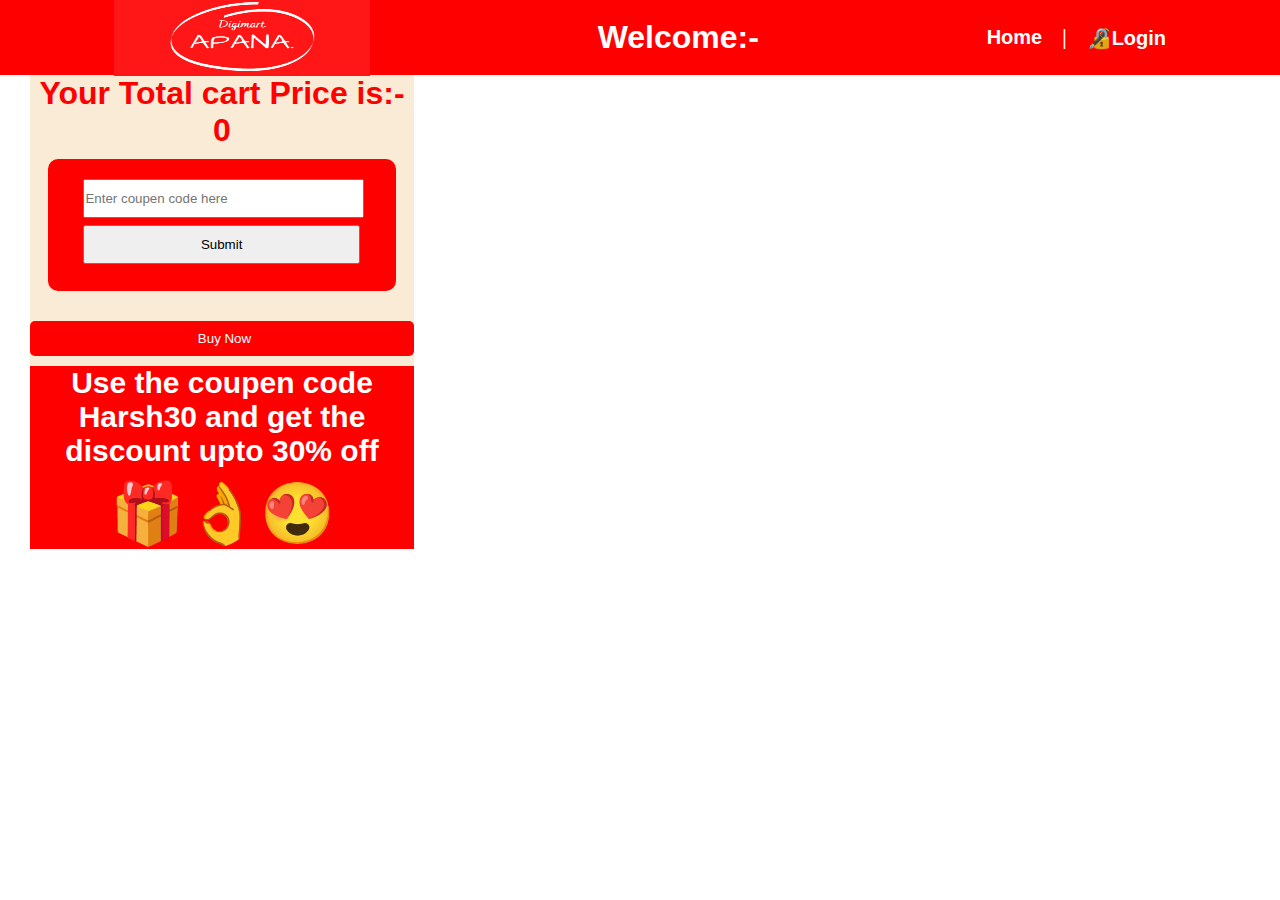
<file: cart.html>
<!DOCTYPE html>
<html lang="en">

<head>
    <meta charset="UTF-8" />
    <meta http-equiv="X-UA-Compatible" content="IE=edge" />
    <meta name="viewport" content="width=device-width, initial-scale=1.0" />
    <title>Cart Page</title>
   <link rel="stylesheet" href="./style/cart.css">
</head>

<body>
    <div id="stick">
        <div id="nav">
            <div id="img">
                <a href="index.html">
                    <img src="./images/apana.digital.png" alt="">
                </a>

            </div>
            <div>
                <h1>Welcome:-<span id="welcome"> </span></h1>
            </div>

            <div id="fuction">
                <a href="index.html"><button>Home</button></a><span>|</span>
                <a href="login.html"><button>🔏Login</button></a>
            </div>
        </div>
    </div>
    <div id="flex">
        <div id="total">
            <h1>Your Total cart Price is:- <span id="cart-total">0</span></h1>
            <form>
                <input type="text" id="cupon-filled" placeholder="Enter coupen code here" />
                <br>
              
                <input type="submit">
            </form>

            <a href="login.html"><button>Buy Now</button></a>
            <div id="offer">
                <p>Use the coupen code Harsh30 and get the discount upto 30% off </p>
                <p>🎁👌😍</p>
            </div>
        </div>
        <div id="cart-container">
            <!-- Here Append All the cart Products  -->
        </div>
    </div>

</body>


</html>
<script src="./script/cart.js"></script>
</file>
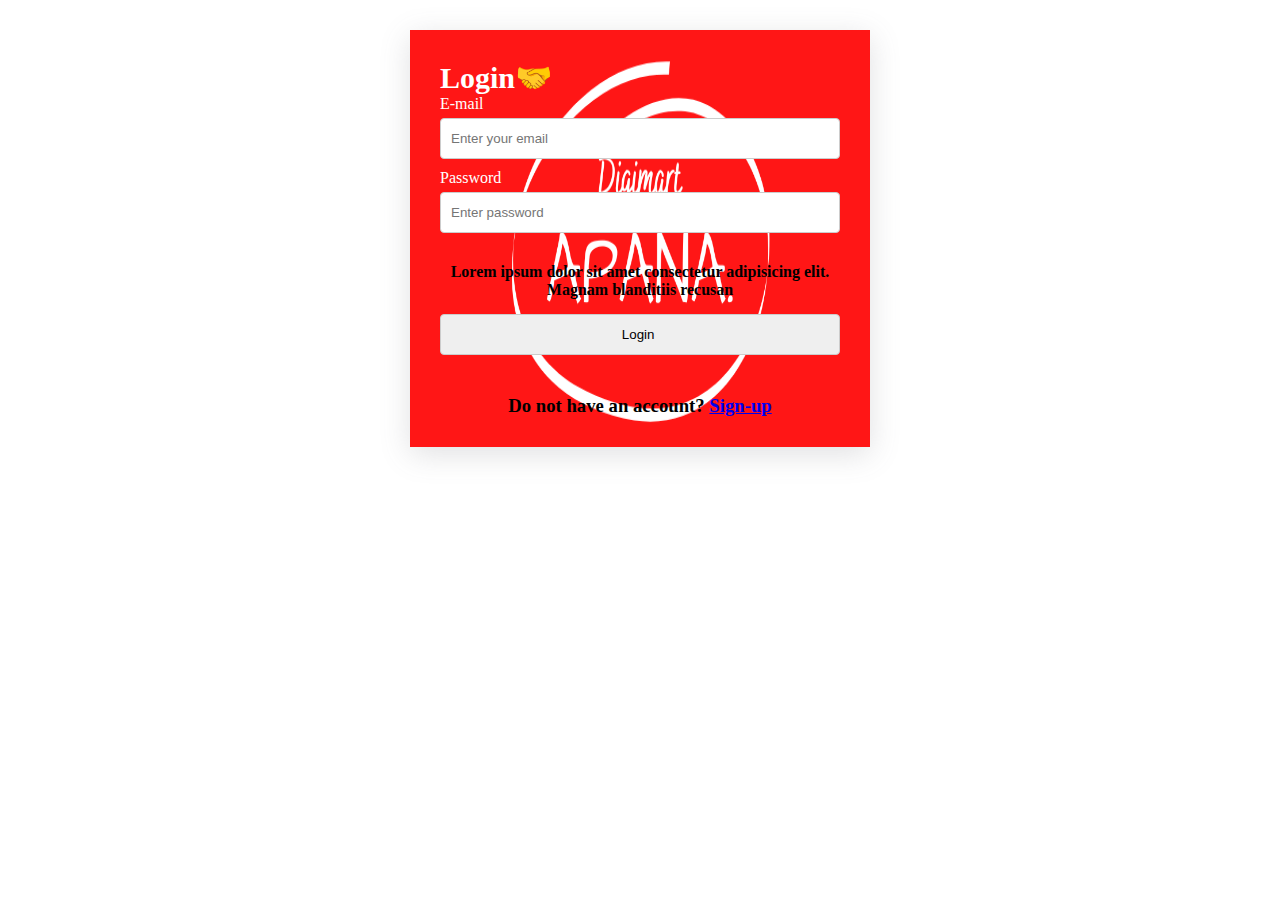
<file: login.html>
<!DOCTYPE html>
<html lang="en">

<head>
    <meta charset="UTF-8">
    <meta http-equiv="X-UA-Compatible" content="IE=edge">
    <meta name="viewport" content="width=device-width, initial-scale=1.0">
    <title>login</title>
    <link rel="stylesheet" href="./style/index.css">
    <style>
        * {
            margin: 0;
            padding: 0;
            scroll-behavior: smooth;
        }

        body {
            margin: auto;
        }

        form {
            width: 400px;
            background-color: white;
            box-shadow: rgba(100, 100, 111, 0.2) 0px 7px 29px 0px;
            margin: 0px auto;
            padding: 30px;
            background-image: url("./images/apana.digital.png");
            background-repeat: no-repeat;
            background-size: 100% 100%;
           
            color: white;
            font-size: bolder;
            margin-bottom: 30px;
            margin-top: 30px;

        }

        h2 {
            font-size: 30px;

        }

        h3 {
            text-align: center;
            margin-top: 30px;
            color: black;
        }

        p {
            text-align: center;
            margin-top: 20px;
            color: black;
            font-weight: bold;
        }

        input {
            width: 100%;
            padding: 12px 10px;
            color: black;
            margin-top: 5px;
            margin-bottom: 10px;
            border-radius: 4px;
            border: 1px solid #ccc;
            box-sizing: border-box;
            resize: vertical;

        }

        input[type="submit"]:hover {
            background-color: orangered;
            color: white;
            font-size: 20px;
            cursor: pointer;
        }
        input[type="checkbox"]{
            
            padding: 5px;
            text-align: start;
        }
        
    </style>
</head>

<body>
    <div id="input">
        <form>
            <h2>Login🤝</h2>
            <label>E-mail</label><br>
            <input id="email" type="email" placeholder="Enter your email"><br>
            <label for="pwd">Password</label><br>
            <input type="password" id="password" name="pwd" minlength="4" placeholder="Enter password">
            
            <p>Lorem ipsum dolor sit amet consectetur adipisicing elit. Magnam blanditiis recusan</p>
            <input id="butt" type="submit" value="Login ">
            <h3> Do not have an account? <a href="signup.html">Sign-up</a></h3>
        </form>
    </div>
</body>

</html>
<script>

    
    let details_arr = JSON.parse(localStorage.getItem("details")) || []
    let form = document.querySelector('form')
    form.addEventListener('submit', myfun)
    function myfun(event) {
        event.preventDefault();
        let email = document.querySelector('#email').value;
        let password = document.querySelector('#password').value;
        if (email !== "" && password !== "") {
            let flag_email = "No";
            let pass = "";
            let temp;

            for (let i = 0; i < details_arr.length; i++) {
                if (email == details_arr[i].email) {

                    flag_email = "yes";
                    pass = details_arr[i].password;

                    temp = details_arr[i];
                    localStorage.setItem("loggedUser", JSON.stringify(details_arr[i]));


                }
                console.log(details_arr[i]);
            }

            if (flag_email == "yes" && pass == password) {

                location.href = "payment.html";
                form.reload();
            } else {
                alert("Invalid Email or Password ")
            }
        } else {
            alert("please fill the valid details")
        }
    }
</script>
</file>
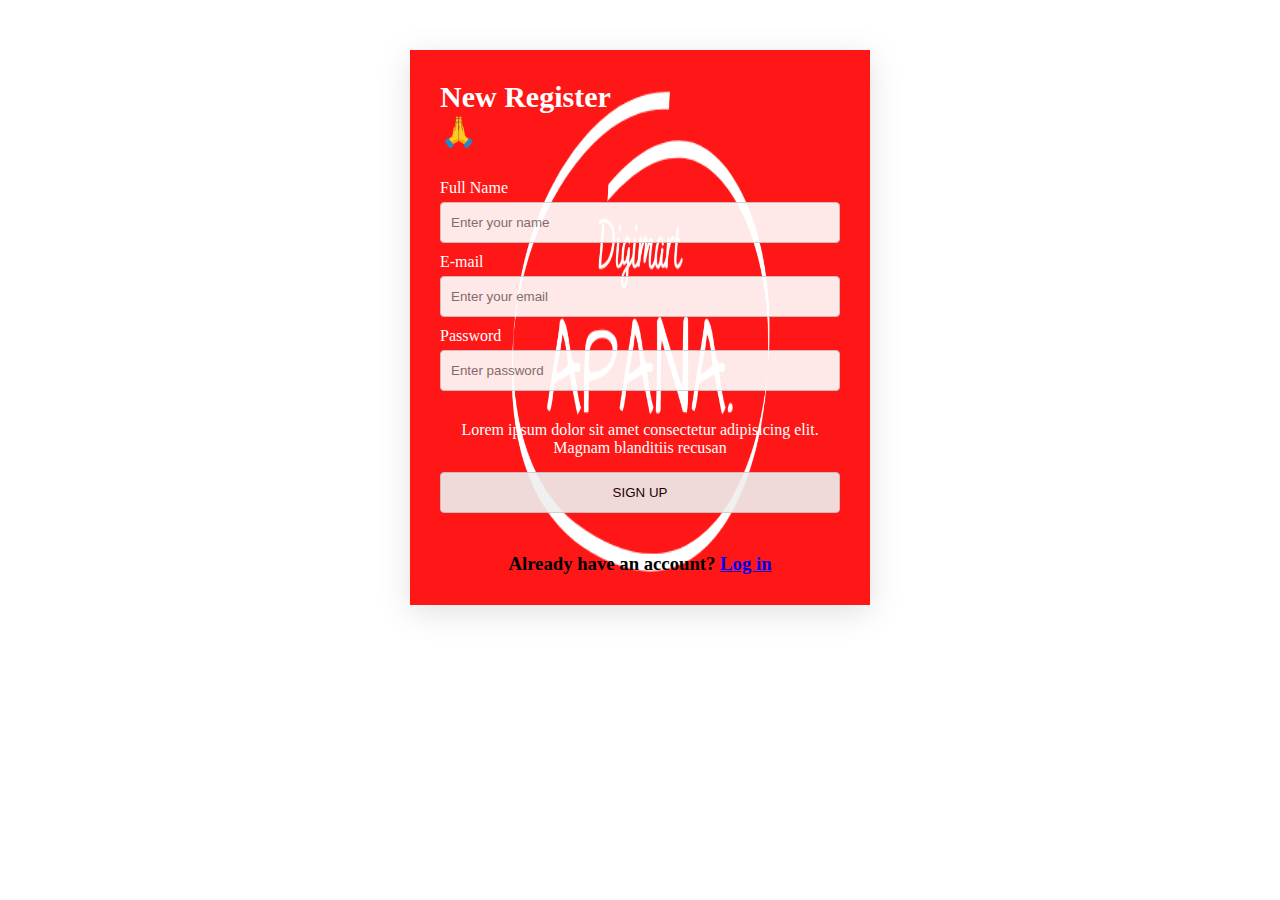
<file: signup.html>
<!DOCTYPE html>
<html lang="en">

<head>
    <meta charset="UTF-8">
    <meta http-equiv="X-UA-Compatible" content="IE=edge">
    <meta name="viewport" content="width=device-width, initial-scale=1.0">
    <title>signin</title>
    <link rel="stylesheet" href="./style/index.css">
    <style>
        * {
            margin: 0;
            padding: 0;
            scroll-behavior: smooth;

        }

        body {
            margin: auto;

        }

        form {
            width: 400px;
            box-shadow: rgba(100, 100, 111, 0.2) 0px 7px 29px 0px;
            margin: 0px auto;
            padding: 30px;
            margin-top: 50px;
            background-image: url("./images/apana.digital.png");
            background-repeat: no-repeat;
            background-size: 100% 100%;
            color: white;
            font-size: bolder;
            margin-bottom: 30px;
        }

        h2 {
            font-size: 30px;
            margin-bottom: 30px;
        }

        h3 {
            text-align: center;
            margin-top: 30px;
            color: black;
            font-weight: bold;
        }

        p {
            text-align: center;
            margin-top: 20px;
        }

        input {
            width: 100%;
            padding: 12px 10px;
            color: black;
            margin-top: 5px;
            margin-bottom: 10px;
            border-radius: 4px;
            border: 1px solid #ccc;
            box-sizing: border-box;
            resize: vertical;
            opacity: 0.9;
        }

        input[type="submit"]:hover {
            background-color: orangered;
            color: white;
            font-size: 20px;
            cursor: pointer;
        }
    </style>
</head>

<body>
    <div id="input">
        <form>
            <h2>New Register<br>🙏</h2>
            <label>Full Name</label><br>
            <input id="name" type="text" placeholder="Enter your name"><br>
            <label>E-mail</label><br>
            <input id="email" type="email" placeholder="Enter your email"><br>
            <label for="pwd">Password</label><br>
            <input type="password" id="password" name="pwd" minlength="4" placeholder="Enter password">
            <p>Lorem ipsum dolor sit amet consectetur adipisicing elit. Magnam blanditiis recusan</p>
            <a href="login.html"><input id="butt" type="submit" value="SIGN UP"></a>
            <h3>Already have an account? <a href="login.html">Log in</a></h3>
        </form>
    </div>

</body>

</html>

<script>
    let details_arr = JSON.parse(localStorage.getItem("details")) || [];
    let form = document.querySelector('form')
    form.addEventListener('submit', myfun)
    function myfun(event) {
        event.preventDefault()
        let name = document.querySelector('#name').value;
        let email = document.querySelector('#email').value;
        let password = document.querySelector('#password').value;

        if (name !== "" && email !== "" && password !== "") {
            let flag = "yes"
            for (let i = 0; i < details_arr.length; i++) {
                if (email == details_arr[i].email) {
                    flag = "no"
                }
            }
            if (flag == "no") {
                alert("email already taken❌")
            } else {
                let details_obj = {
                    name, email, password
                }
                details_arr.push(details_obj)
                localStorage.setItem("details", JSON.stringify(details_arr))
                alert("sign up successful👍")
                form.reset();
                window.location.assign("./login.html");
            }

        }
        else {
            alert("Please fill Deteils")
        }
    };






</script>
</file>
<file: style/cart.css>
* {
    padding: 0px;
    margin: 0px;
}

#nav {
    display: flex;
    justify-content: space-around;
    align-items: center;
    background-color: red;
    height: 75px;
}

#img {
    width: 20%;
}

#img>a>img {
    width: 100%;
    height: 80px;
}

#search {
    display: flex;

}

#fuction {
    display: flex;
    gap: 20px;
    justify-content: space-around;
}

#fuction button {
    border: none;
    color: white;
    font-size: 20px;
    font-weight: bold;
    background-color: red;
}

#fuction span {
    font-size: 20px;
    color: white;
    font-weight: bold;
}

#nav h1 {
    font-weight: bold;
    font-family: 'Trebuchet MS', 'Lucida Sans Unicode',
        'Lucida Grande', 'Lucida Sans', Arial, sans-serif;
    color: white;
}

#search>input {
    padding: 10px 30px;
    border-top-left-radius: 20px;
    border-bottom-left-radius: 20px;
    border: none;
}

#search>button {
    padding: 10px 30px;
    border-top-right-radius: 20px;
    border-bottom-right-radius: 20px;
    border: none;
}

#stick {
    width: 100%;
    position: fixed;
    z-index: 1;
    top: 0px;
}

#cart-container {
    display: grid;
    width: 60%;
    grid-template-columns: repeat(3, 1fr);
    grid-template-rows: auto;
    gap: 20px;
    margin-top: 20px;



}

#cart-container img {
    width: 70%;
    height: 40%;
}

#cart-container div {
    height: 650px;
    padding: 10px;
    box-shadow: rgba(7, 7, 7, 0.35) 0px 5px 15px;
}

#cart-container>div h3,
p {

    margin: 10px;

}


#cart-container button:hover {
    color: white;
    font-size: 15px;
    font-weight: bold;
    cursor: pointer;
}

#cart-container button {
    background-color: red;
    border: none;
    color: white;
    padding: 5px 10px;
    border-radius: 4px;
    font-size: 15px;
}
#cart-container img:hover{
    width: 80%;
    cursor: pointer;
}

#total {
    width: 30%;
    height: 400px;
    position: sticky;
    top: 70px;
    left: 30px;
    margin-bottom: 0px;
    background-color: antiquewhite;

}

#total h1 {
    font-family: 'Trebuchet MS', 'Lucida Sans Unicode',
        'Lucida Grande', 'Lucida Sans', Arial, sans-serif;
    text-align: center;
    color: red;
}

#flex {
    margin-top: 75px;
    display: flex;
    justify-content: space-between;
}

form {
    width: 80%;
    margin: auto;
    padding: 20px;
    background-color: red;
    margin-top: 10px;
    border-radius: 10px;


}


form input {
    width: 90%;
    margin: auto;
    padding: 10px 0px 10px 0px;
    margin-bottom: 7px;
    margin-left: 15px;

}

form+a>button {
    width: 100%;
    margin: auto;
    padding: 10px 0px 10px 5px;
    margin-top: 30px;
    background-color: red;
    color: white;
    border: none;
    border-radius: 5px;


}

form+a>button:hover {
    font-size: 20px;
    cursor: pointer;
    background-color: aqua;
    border: none;
    border-radius: 5px;
}

#offer {
    background-color: red;
    font-size: 30px;
    font-weight: bold;
    font-family: 'Trebuchet MS', 'Lucida Sans Unicode',
        'Lucida Grande', 'Lucida Sans', Arial, sans-serif;
    text-align: center;
    /* height: 50%; */
    color: white;

}

#offer>p+p {
    font-size: 60px;
    border: none;

}

@media screen and (min-width:701px) and (max-width:1000px) {

    /* Here Write all the necessery styles for Medium Screen size  */
    #nav {
        display: flex;
        flex-wrap: wrap;
    }

    #nav2 {
        display: flex;
        flex-wrap: wrap;
    }

    #cart-container {
        display: grid;
        grid-template-columns: repeat(2, 1fr);
        grid-template-rows: auto;
        gap: 20px;
        margin-top: 40px;


    }
}
</file>
<file: style/index.css>
* {
    padding: 0px;
    margin: 0px;
}

#nav {
    display: flex;
    justify-content: space-around;
    align-items: center;
    background-color: red;
}

#img {
    width: 20%;
}

#img>a>img {
    width: 100%;
    height: 80px;
}

#search {
    display: flex;

}

#fuction {
    display: flex;
    gap: 20px;
    justify-content: space-around;
}

#fuction button {
    border: none;
    color: white;
    font-size: 20px;
    font-weight: bold;
    background-color: red;
}

#fuction span {
    font-size: 20px;
    color: white;
    font-weight: bold;
}

#nav h1 {
    color: white;
}

#search>input {
    padding: 10px 30px;
   border-radius: 20px;
    border: none;
    font-weight: bold;
    font-size: 20px;
}
#nav2 {
    display: flex;
    justify-content: space-around;
    background-color: #003380;
}

#nav2 button {
    background-color: #003380;
    border: none;
    color: white;
    padding: 15px 30px;
}

#stick {
    width: 100%;
    position: fixed;
    z-index: 1;
    top: 0px;
}

#imgdis {

    margin-top: 30px;
}

#imgdis>img {
    width: 100%;
}

#slideshow {
    width: 100%;
    margin: auto;
}

#slideshow img {
    width: 100%;

}

#slideshow+h1 {
    color: purple;
    font-weight: bold;
    font-family: 'Lucida Sans', 'Lucida Sans Regular', 'Lucida Grande',
        'Lucida Sans Unicode', Geneva, Verdana, sans-serif;
    padding: 20px;
    margin-bottom: 40px;
}

#banner {
    display: grid;
    grid-template-columns: repeat(4, 1fr);
    gap: 30px;
    padding: 0px 10px;


}

#banner img {
    width: 100%;
}

#banner+h1 {
    color: purple;
    font-weight: bold;
    font-family: 'Lucida Sans', 'Lucida Sans Regular', 'Lucida Grande';
    padding: 20px;
    margin-bottom: 40px;

}

#watch {
    display: flex;
    height: 350px;
    justify-content: space-between;
    margin-bottom: 100px;

}

#logowatch {
    width: 30%;
    height: 100%;
}

#logowatch>img {
    width: 100%;

}

#watch2 {
    width: 64%;
    display: grid;
    grid-template-columns: repeat(4, 1fr);
    padding: 0px 10px;
    gap: 10px;


}

#watch2>div>img {
    width: 100%;
    height: 60%;
}

#watch2>div {
    height: 280px;
    padding: 0px 10px;
    box-shadow: rgba(0, 0, 0, 0.24) 0px 3px 8px;

}

#mid {
    color: red;
    font-family: 'Lucida Sans', 'Lucida Sans Regular', 'Lucida Grande';
}

#mid button {
    background-color: white;
    border: none;
    color: red;
    font-weight: bold;
}

#sid {
    color: purple;
    border: none;
    font-weight: bold;
}

#bottom>div:nth-child(1) {

    display: grid;
    grid-template-columns: repeat(4, 1fr);
    gap: 30px;
    padding: 10px;
}

#bottom>div>img {
    width: 100%;
}

#slide {
    width: 100%;
    margin: auto;
    height: 220px;
}

#slide img {
    width: 100%;
}

#footer {
    height: 400px;
    display: flex;
    padding: 20px;
    justify-content: space-around;
    background-color: #003380;
    color: white;

}

#footer>div>h2 {
    margin-bottom: 20px;
    font-family: 'Trebuchet MS', 'Lucida Sans Unicode', 'Lucida Grande',
        'Lucida Sans', Arial, sans-serif;
}

#footer>div>p {
    margin-bottom: 20px;
    font-family: 'Trebuchet MS', 'Lucida Sans Unicode', 'Lucida Grande',
        'Lucida Sans', Arial, sans-serif;
}

#last h3 {
    text-align: center;
    margin-bottom: 30px;
    text-decoration: underline;
}

#last {
    background-color: #0a244a;
    position: relative;
    bottom: 130px;
    color: white;
    padding: 20px;
    margin-block-start: 0px;
}

#playstore {
    width: 400px;
    /* height: 200px; */
    position: relative;
    left: 300px;
    bottom: 155px;
    color: white;
    font-family: 'Trebuchet MS', 'Lucida Sans Unicode', 'Lucida Grande',
        'Lucida Sans', Arial, sans-serif;
    padding: 20px;
    background-color: #003380;

}

#playstore img {
    width: 40%;
}

#playstore>div {
    margin-top: 30px;
    display: flex;
}

#logowatch :hover {
    width: 120%;
    height: 120%;
    cursor: pointer;
}

#bottom>div:nth-child(1) img:hover {
    width: 90%;
    cursor: pointer;
}

#watch2 img:hover {
    width: 120%;
    cursor: pointer;
}
#container img:hover{
    width: 80%;
    cursor: pointer;
}
#cont2 img:hover{
    width: 80%;
    cursor: pointer;
}

#banner img:hover {
    width: 110%;
    cursor: pointer;
}

h1:hover {
    font-size: 40px;
}

#nav2 button:hover {
    font-weight: bold;
    background-color: red;
}

#nav>div:nth-child(2) {
    font-family: 'Lucida Sans', 'Lucida Sans Regular', 'Lucida Grande',
        'Lucida Sans Unicode', Geneva, Verdana, sans-serif;
}

#container {
    display: grid;
   
    grid-template-columns: repeat(4, 1fr);
    grid-template-rows: auto;
    gap: 20px;
    margin-top: 40px;


}

#container img {
    width: 70%;
    height: 40%;
}


#container div {
    height: 550px;
    padding: 10px;
    box-shadow: rgba(7, 7, 7, 0.35) 0px 5px 15px;
}

#container>div h3,
p {

    margin: 10px;

}


#container button:hover {
    color: white;
    font-size: 15px;
    font-weight: bold;
    cursor: pointer;
}

#container button {
    background-color: red;
    border: none;
    color: white;
    padding: 5px 10px;
    border-radius: 4px;
    font-size: 15px;
    
}

#cont2 {
    display: grid;
    grid-template-columns: repeat(4, 1fr);
    grid-template-rows: auto;
    gap: 20px;
    margin-top: 150px;


}

#cont2 img {
    width: 70%;
    height: 40%;
}

#cont2 div {
    height: 550px;
    padding: 10px;
    box-shadow: rgba(7, 7, 7, 0.35) 0px 5px 15px;
}

#cont2>div h3,
p {

    margin: 10px;

}


#cont2 button:hover {
    color: white;
    font-size: 15px;
    font-weight: bold;
    cursor: pointer;
}

#cont2 button {
    background-color: red;
    border: none;
    color: white;
    padding: 5px 10px;
    border-radius: 4px;
    font-size: 15px;
}

#nav h1 {
    font-weight: bold;
    font-family: 'Trebuchet MS', 'Lucida Sans Unicode',
        'Lucida Grande', 'Lucida Sans', Arial, sans-serif;
    color: white;
}
#footer>div h1,p:hover{
    color: black;
    

}


@media screen and (min-width:701px) and (max-width:1000px) {

    /* Here Write all the necessery styles for Medium Screen size  */
    #nav {
        display: flex;
        flex-wrap: wrap;
    }

    #nav2 {
        display: flex;
        flex-wrap: wrap;
    }

    #imgdis {

        margin-top: 200px;
    }

    #banner {

        grid-template-columns: repeat(2, 1fr);
        gap: 30px;
        padding: 0px 10px;


    }

    #watch {
        display: flex;
        flex-direction: column;
        justify-content: space-between;
        margin-bottom: 200px;

    }

    #container {
        display: grid;
        grid-template-columns: repeat(3, 1fr);
        grid-template-rows: auto;
        gap: 20px;
        margin-top: 40px;


    }

    #bottom>div:nth-child(1) {
        grid-template-columns: repeat(2, 1fr);
        gap: 30px;
        padding: 10px;
    }

    #footer {

        height: auto;
        flex-wrap: wrap;


    }

    #playstore {
        width: 30%;
        position: relative;
        left: 55%;
        top: 85%;


    }





}

@media screen and (min-width:100px) and (max-width:700px) {

    /* Here Write all the necessery styles for Small Screen size  */
    #nav {
        display: flex;
        flex-wrap: wrap;
    }

    #nav2 {
        display: flex;
        flex-wrap: wrap;
    }

    #imgdis {

        margin-top: 430px;
    }

    #banner {

        grid-template-columns: repeat(2, 1fr);
        gap: 30px;
        padding: 0px 10px;


    }

    #watch {
        display: flex;
        flex-direction: column;
        justify-content: space-between;
        margin-bottom: 200px;

    }

    #container {
        display: grid;
        grid-template-columns: repeat(2, 1fr);
        grid-template-rows: auto;
        gap: 20px;
        margin-top: 40px;


    }

    #bottom>div:nth-child(1) {
        grid-template-columns: repeat(2, 1fr);
        gap: 30px;
        padding: 10px;
    }

    #footer {

        height: auto;
        flex-wrap: wrap;


    }

    #playstore {
        width: 40%;
        position: relative;
        left: 80%;
        bottom: 205px;


    }




}
</file>
